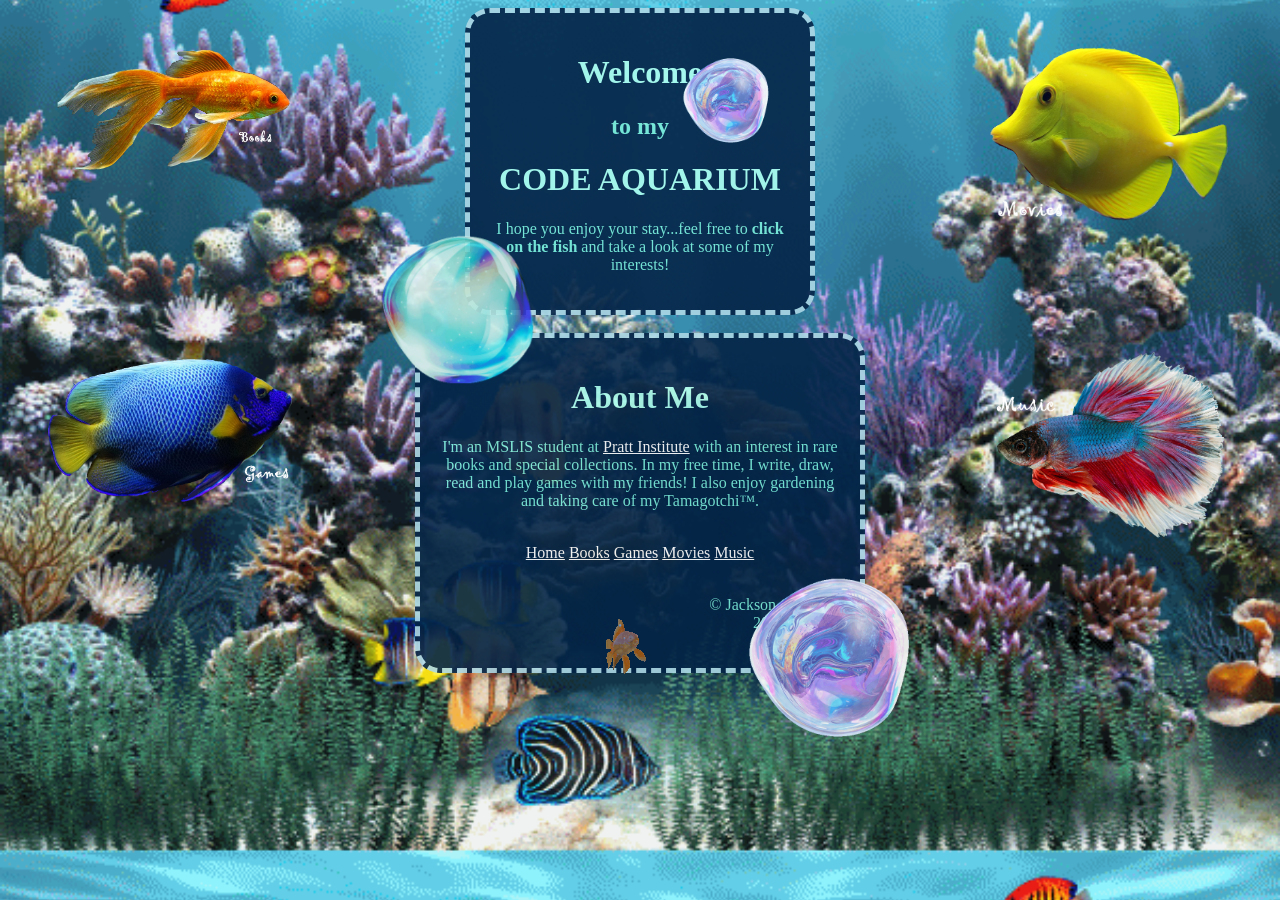
<file: web-basics-project/index.html>
<!DOCTYPE html>
<html lang="en">
<head> 
    <link rel="stylesheet" type="text/css" href="style.css">
    <meta name="viewport" content="width=device-width, initial-scale=1.0">
    <meta charset="UTF-8">
    <title>Welcome</title>
</head> 
<body>
			<!--Top Left Fish Button-->
    <a href="books.html"><img class="fishimgleft" src="images/fish1.png" alt=books;
    onmouseover="this.src='images/2fish1.png';" 
    onmouseout="this.src='images/fish1.png';"
    style="max-width: 20%;height: auto;"></a>

			<!--Top Right Fish Button-->	
    <a href="movies.html"><img class="fishimgright" src="images/fish4.png" alt=movies;
    onmouseover="this.src='images/2fish4.png';" 
    onmouseout="this.src='images/fish4.png';"
    style="max-width: 20%;height: auto;"></a> 

			<!--Title Box-->
    <div class="divtitle">
    <h1 class="hcenterwhite">Welcome</h1>
    <h2 class="hcenterdarker">to my</h2>
    <h1 class="hcenterwhite">CODE AQUARIUM</h1>
    <p>I hope you enjoy your stay...feel free to <b>click on the fish</b> and take a look at some of my interests!</p>
    <img class="bodybubble3" src="images/bubble1.gif" alt=bubble; style="max-width: 8%;height: auto;">
    </div>

			<!--Bottom Left Fish Button-->
    <a href="games.html"><img class="fishimgleft" src="images/fish2.png" alt=games;
    onmouseover="this.src='images/2fish2.png';" 
    onmouseout="this.src='images/fish2.png';"
    style="max-width: 20%;height: auto;"></a>

			<!--Bottom Right Fish Button-->
    <a href="music.html"><img class="fishimgright" src="images/fish5.png" alt=music;
    onmouseover="this.src='images/2fish5.png';" 
    onmouseout="this.src='images/fish5.png';"
    style="max-width: 20%;height: auto;"></a>

			<!--Middle Box-->
    <br>
    <div class="divteal">
    <h1 class="hcenterwhite">About Me</h1>
    <p> I'm an MSLIS student at <a href="https://www.pratt.edu/">Pratt Institute</a> with an interest in rare books and special collections. In my free time, I write, draw, read and play games with my friends! I also enjoy gardening and taking care of my Tamagotchi&trade;. </p>

			<!--Bottom Navigation-->
    <br>
    <div id="nav">
	<a href="index.html">Home</a>
	<a href="books.html">Books</a>
	<a href="games.html">Games</a>
	<a href="movies.html">Movies</a>
	<a href="music.html">Music</a>
       <img class="goldfishimg" src="images/goldfish.gif" alt=goldfish; style="max-width: 100%;height: auto;">
       <img class="bodybubble1" src="images/bubble1.gif" alt=bubble; style="max-width: 15%;height: auto;">
       <img class="bodybubble2" src="images/bubble2.gif" alt=bubble; style="max-width: 17%;height: auto;">
    </div>

   			<!--Copyright-->
    <br>
    <p>&#169; Jackson Caffrey 2026</p>
    </div>

</body> 
</html>
</file>
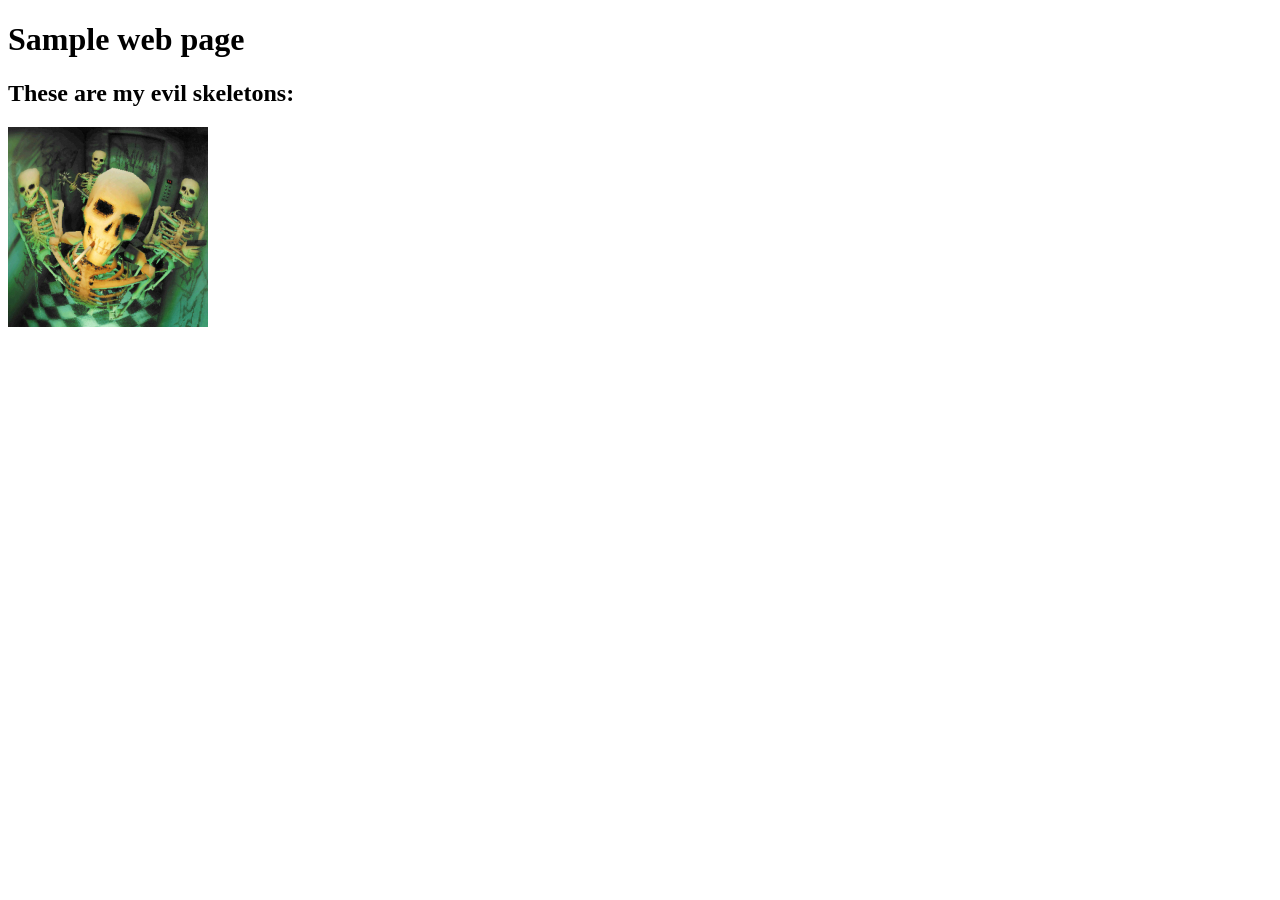
<file: week7/index.html>
<!DOCTYPE html>
<html>
<head>
	<meta charset="UTF-8">
	<title> week7 </title>
</head>
<body>
<h1>Sample web page</h2>
<h2>These are my evil skeletons:</h2>
<img src="./images/skeleton.jpg" width="200">

</body>
</html>
</file>
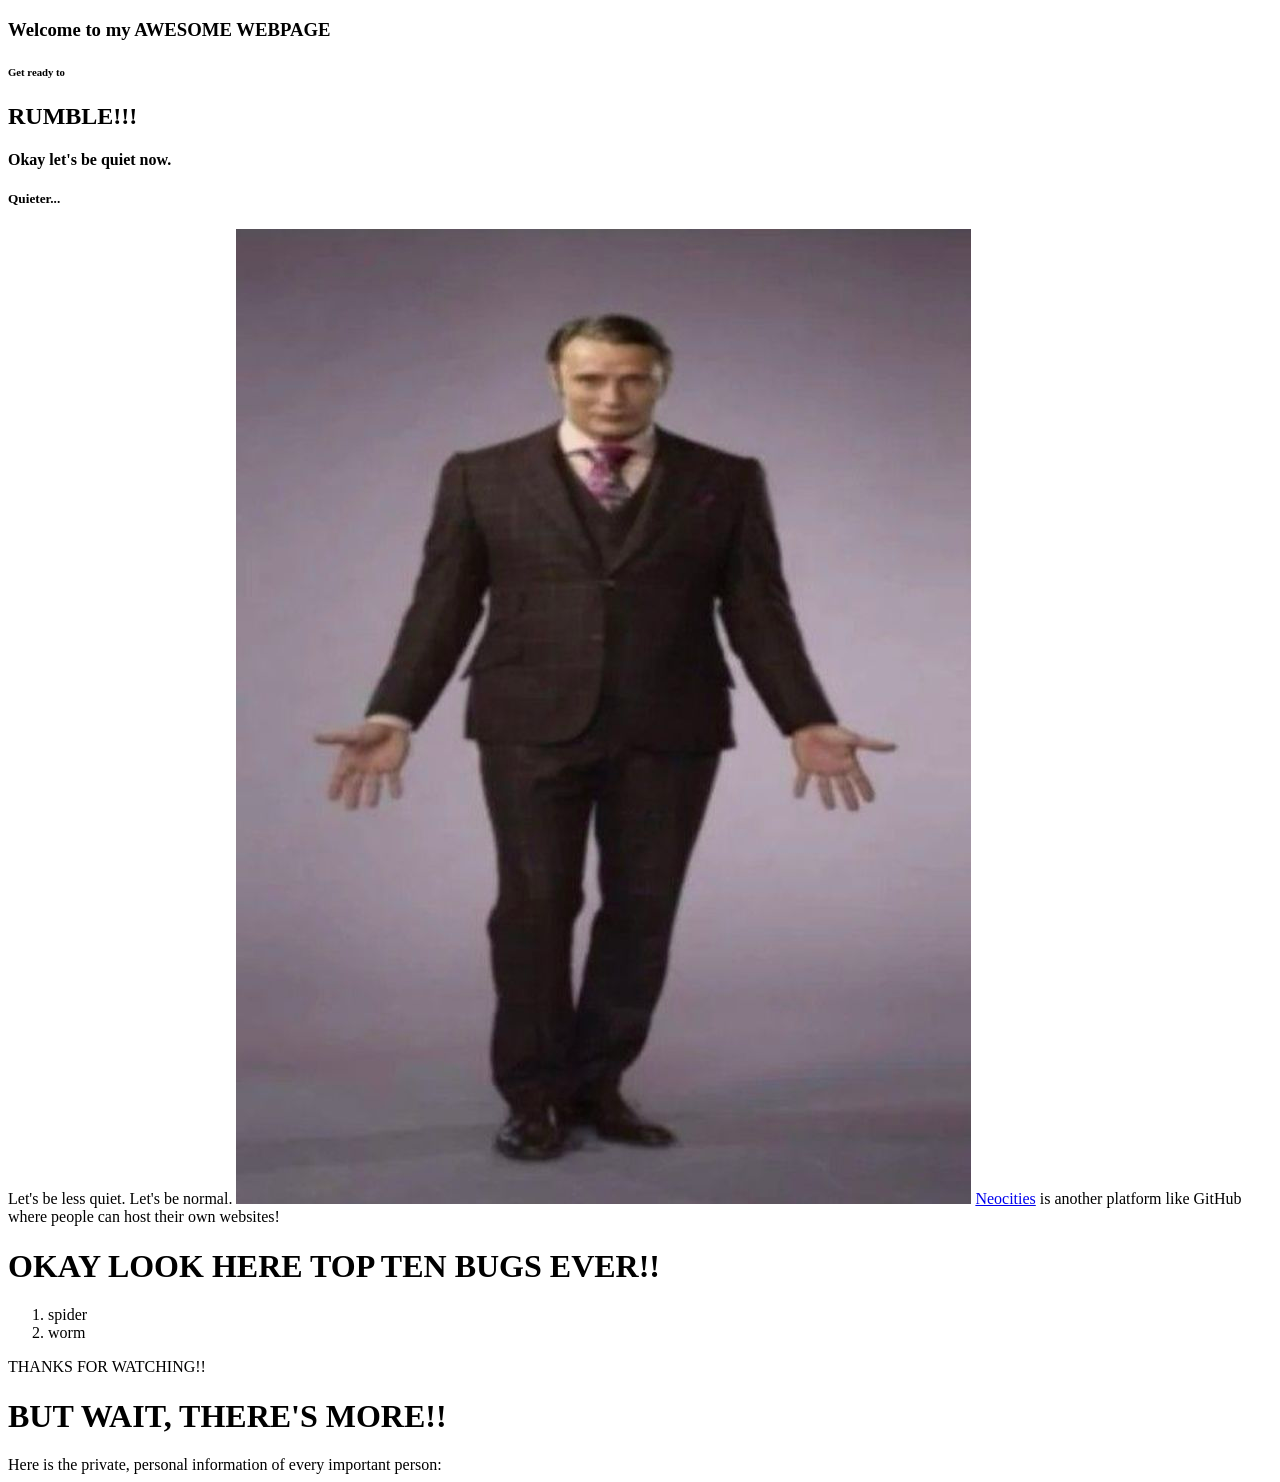
<file: mycoolpage.html>
<!DOCTYPE html>
<html>
<head> 
<meta charset="UTF-8">
<title>My cool page</title>
</head> 
<body>
<h3>Welcome to my AWESOME WEBPAGE</h3>
<h6>Get ready to</h6>
<h2>RUMBLE!!!</h2>
<h4>Okay let's be quiet now.</h4>
<h5>Quieter...</h5>
Let's be less quiet. Let's be normal.
<img src="stand.jpg" alt="image of Hannibal Lector standing">
<a href="https://neocities.org/">Neocities</a> is another platform like GitHub where people can host their own websites!
<h1> OKAY LOOK HERE TOP TEN BUGS EVER!! </h1>
<ol>
	<li>spider</li>
	<li>worm</li>
</ol>
THANKS FOR WATCHING!!
<h1> BUT WAIT, THERE'S MORE!!</h1>
Here is the private, personal information of every important person:
<table>

</body> 
</html>
</file>
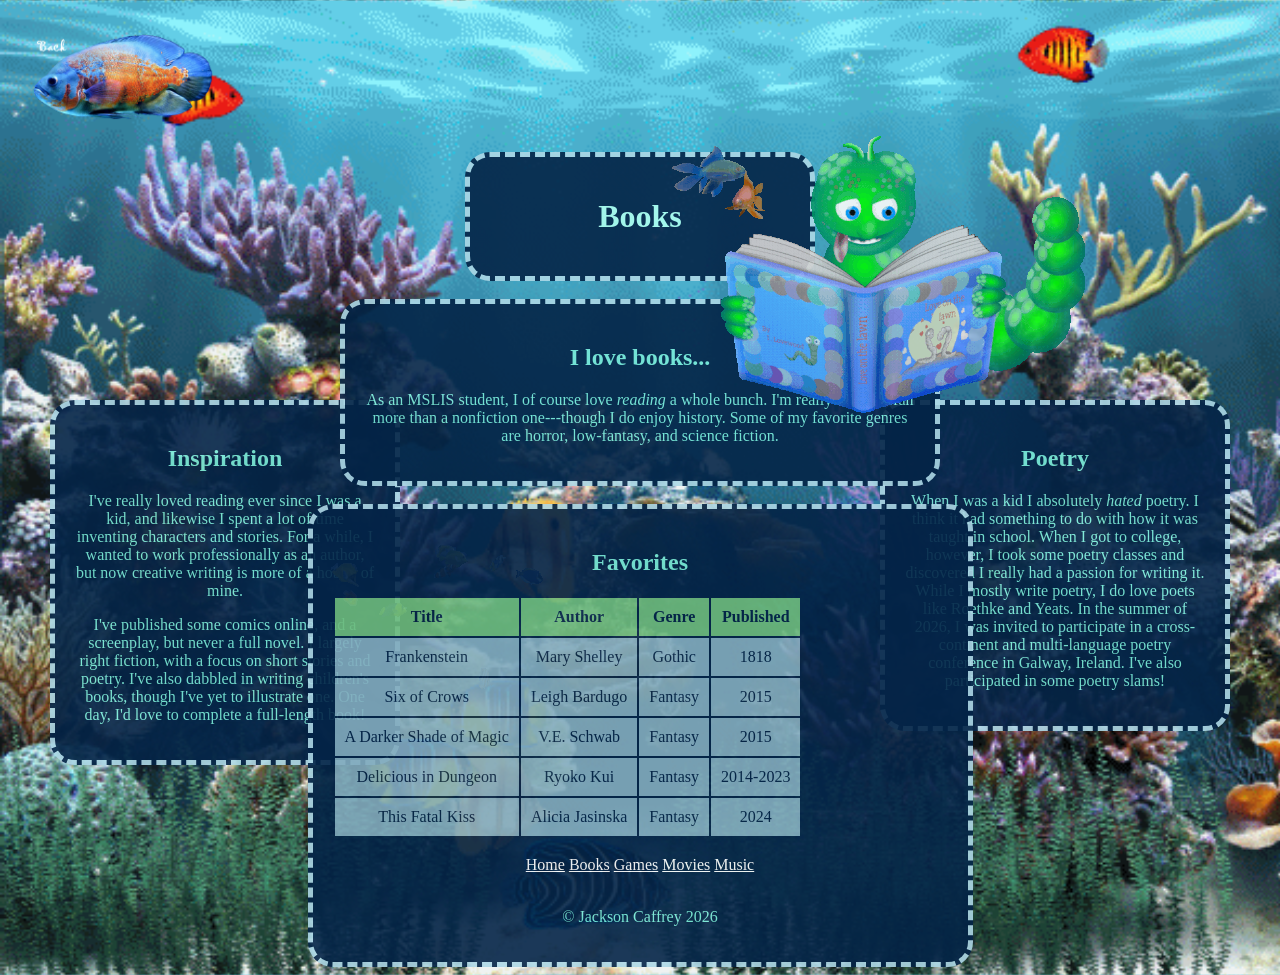
<file: web-basics-project/books.html>
<!DOCTYPE html>
<html lang="en">
<head> 
    <link rel="stylesheet" type="text/css" href="style.css">
    <meta name="viewport" content="width=device-width, initial-scale=1.0">
    <meta charset="UTF-8">
    <title>Books</title>
</head> 
<body>
			<!--Fish Return Button-->
    <div class="divfish">  
    <a href="index.html"><img src="images/fish6.png" alt=back;
    onmouseover="this.src='images/2fish6.png';" 
    onmouseout="this.src='images/fish6.png';"
    style="max-width: 15%;height: auto;"></a>
    </div>
			<!--Title Box-->
    <div class="divtitle">
    <h1 class="hcenterwhite">Books</h1>
    </div>
    <br>
			<!--Left Box-->
    <div class="leftbox">
 <h2 class="hcenterdarker">Inspiration</h2>
    <p>I've really loved reading ever since I was a kid, and likewise I spent a lot of time inventing characters and stories. For a while, I wanted to work professionally as an author, but now creative writing is more of a hobby of mine.</p>
    <p>I've published some comics online, and a screenplay, but never a full novel. I largely right fiction, with a focus on short stories and poetry. I've also dabbled in writing children's books, though I've yet to illustrate one. One day, I'd love to complete a full-length book!</p>
    </div>
			<!--Right Box-->
    <div class="rightbox">
 <h2 class="hcenterdarker">Poetry</h2>
    <p>When I was a kid I absolutely <i>hated</i> poetry. I think it had something to do with how it was taught in school. When I got to college, however, I took some poetry classes and discovered I really had a passion for writing it. While I mostly write poetry, I do love poets like Roethke and Yeats. In the summer of 2026, I was invited to participate in a cross-continent and multi-language poetry conference in Galway, Ireland. I've also participated in some poetry slams!</p>
    </div>
			<!--Middle Box-->
    <div class="divteal2">
    <img class="twofishanddanceimg" src="images/2fish.gif" alt=two-fish; style="max-width: 100%;height: auto;">
    <h2 class="hcenterdarker">I love books...</h2>
    <p> As an MSLIS student, I of course love <i>reading</i> a whole bunch. I'm really a fiction fan more than a nonfiction one---though I do enjoy history. Some of my favorite genres are horror, low-fantasy, and science fiction.</p>
    <img class="bschoolfishimg" src="images/bigschool.gif" alt=school-of-fish; style="max-width: 50%;height: auto;">
    <img class="toprightimage" src="images/worm.gif" alt=bookworm; style="max-width: 50%;height: auto;">
    </div>
			<!--Main Table Box-->
    <br>
    <div id="divtable">
    <h2 class="hcenterdarker">Favorites</h2>
    <table id="booksmusic">
    <tr>
	<th>Title</th><th>Author</th><th>Genre</th><th>Published</th>
    </tr>
    <tr>
	<td>Frankenstein</td><td>Mary Shelley</td><td>Gothic</td><td>1818</td>
    </tr>
    <tr>
	<td>Six of Crows</td><td>Leigh Bardugo</td><td>Fantasy</td><td>2015</td>
    </tr>
    <tr>
	<td>A Darker Shade of Magic</td><td>V.E. Schwab</td><td>Fantasy</td><td>2015</td>
    </tr>
    <tr>
	<td>Delicious in Dungeon</td><td>Ryoko Kui</td><td>Fantasy</td><td>2014-2023</td>
    </tr>
    <tr>
	<td>This Fatal Kiss</td><td>Alicia Jasinska</td><td>Fantasy</td><td>2024</td>
    </tr>
    </table>
			<!--Bottom Navigation-->
    <br>
    <div id="nav">
	<a href="index.html">Home</a>
	<a href="books.html">Books</a>
	<a href="games.html">Games</a>
	<a href="movies.html">Movies</a>
	<a href="music.html">Music</a>
    </div>
			<!--Copyright-->
    <br>
    <p>&#169; Jackson Caffrey 2026</p>
    </div>
</body> 
</html>
</file>
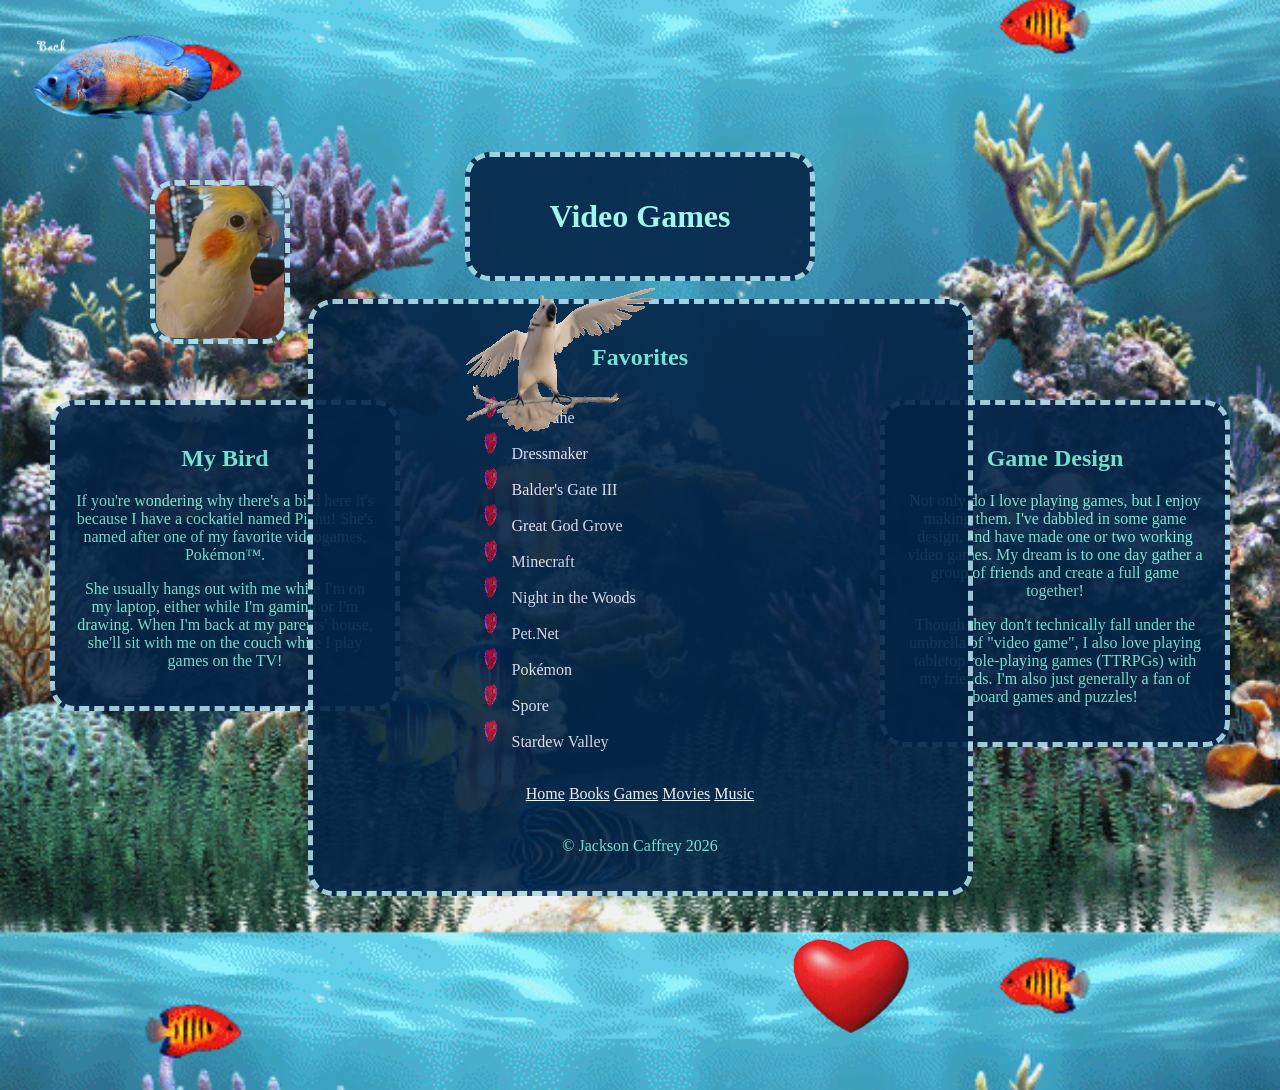
<file: web-basics-project/games.html>
<!DOCTYPE html>
<html lang="en">
<head> 
    <link rel="stylesheet" type="text/css" href="style.css">
    <meta name="viewport" content="width=device-width, initial-scale=1.0">
    <meta charset="UTF-8">
    <title>Welcome</title>
</head> 
<body>
			<!--Fish Return Button-->
    <div class="divfish">  
    <a href="index.html"><img src="images/fish6.png" alt=back;
    onmouseover="this.src='images/2fish6.png';" 
    onmouseout="this.src='images/fish6.png';"
    style="max-width: 15%;height: auto;"></a>
    </div>
			<!--Title Box-->
    <div class="divtitle">
    <h1 class="hcenterwhite">Video Games</h1>
    </div>
			<!--Cockatiel Button Box-->
    <a href="https://en.wikipedia.org/wiki/Cockatiel"><img class="bodyimgbird" src="images/pichu.jpg" alt=my-bird-Pichu;
    onmouseover="this.src='images/cockatiel.jpg';" 
    onmouseout="this.src='images/pichu.jpg';"
    style="max-width: 10%;height: auto;"></a>
			<!--Left Box-->
    <div class="leftbox">
    <h2 class="hcenterdarker">My Bird</h2>
    <p>If you're wondering why there's a bird here it's because I have a cockatiel named Pichu! She's named after one of my favorite videogames, Pokémon&trade;.</p>
    <p>She usually hangs out with me while I'm on my laptop, either while I'm gaming or I'm drawing. When I'm back at my parents' house, she'll sit with me on the couch while I play games on the TV! </p>
    </div>
			<!--Right Box-->
    <div class="rightbox">
 <h2 class="hcenterdarker">Game Design</h2>
    <p>Not only do I love playing games, but I enjoy making them. I've dabbled in some game design, and have made one or two working video games. My dream is to one day gather a group of friends and create a full game together!</p>
    <p>Though they don't technically fall under the umbrella of "video game", I also love playing tabletop role-playing games (TTRPGs) with my friends. I'm also just generally a fan of board games and puzzles!</p>
    </div>
			<!--Main List Box-->
    <br>
    <div id="divtable">
    <h2 class="hcenterdarker">Favorites</h2>
    <ul class="games">
        <li>Deltarune</li>
	<li>Dressmaker</li>
	<li>Balder's Gate III</li>
	<li>Great God Grove</li>
	<li>Minecraft</li>
	<li>Night in the Woods</li>
	<li>Pet.Net</li>
	<li>Pokémon</li>
	<li>Spore</li>
	<li>Stardew Valley</li>
    </ul>
    <img class="birdimg" src="images/bird.gif" alt=cockatoo; style="max-width: 50%;height: auto;">
    <img class="heartimg" src="images/heart2.gif" alt=heart; style="max-width: 20%;height: auto;">
			<!--Bottom Navigation-->
    <br>
    <div id="nav">
	<a href="index.html">Home</a>
	<a href="books.html">Books</a>
	<a href="games.html">Games</a>
	<a href="movies.html">Movies</a>
	<a href="music.html">Music</a>
    </div>
			<!--Copyright-->
    <br>
    <p>&#169; Jackson Caffrey 2026</p>
    </div>
</body> 
</html>
</file>
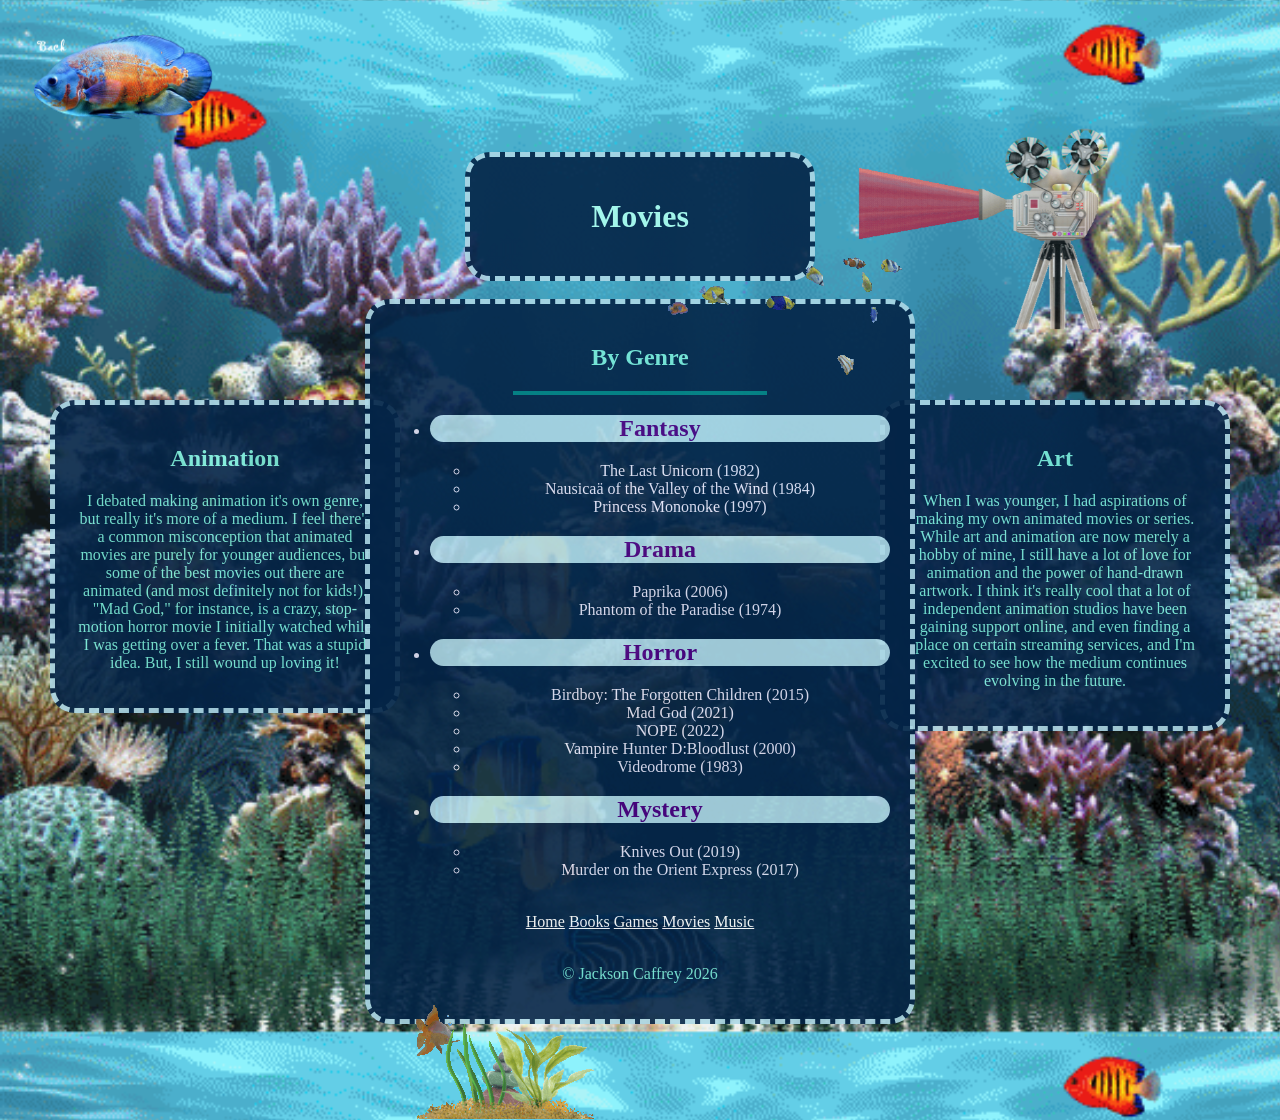
<file: web-basics-project/movies.html>
<!DOCTYPE html>
<html lang="en">
<head> 
    <link rel="stylesheet" type="text/css" href="style.css">
    <meta name="viewport" content="width=device-width, initial-scale=1.0">
    <meta charset="UTF-8">
    <title>Movies</title>
</head> 
<body>
			<!--Fish Return Button-->
 <div class="divfish">  
    <a href="index.html"><img src="images/fish6.png" alt=back;
    onmouseover="this.src='images/2fish6.png';" 
    onmouseout="this.src='images/fish6.png';"
    style="max-width: 15%;height: auto;"></a>
    </div>
			<!--Title Box-->
    <div class="divtitle">
    <h1 class="hcenterwhite">Movies</h1>
    </div>
    <br>
			<!--Left Box-->
    <div class="leftbox">
 <h2 class="hcenterdarker">Animation</h2>
    <p>I debated making animation it's own genre, but really it's more of a medium. I feel there's a common misconception that animated movies are purely for younger audiences, but some of the best movies out there are animated (and most definitely not for kids!). "Mad God," for instance, is a crazy, stop-motion horror movie I initially watched while I was getting over a fever. That was a stupid idea. But, I still wound up loving it!</p>
    </div>
			<!--Right Box-->
    <div class="rightbox">
 <h2 class="hcenterdarker">Art</h2>
    <p>When I was younger, I had aspirations of making my own animated movies or series. While art and animation are now merely a hobby of mine, I still have a lot of love for animation and the power of hand-drawn artwork. I think it's really cool that a lot of independent animation studios have been gaining support online, and even finding a place on certain streaming services, and I'm excited to see how the medium continues evolving in the future.</p>
    </div>
			<!--Main List Box-->
    <div class="divtealwide">
    <img class="schoolfishimg" src="images/bigschool.gif" alt=school-of-fish; style="max-width: 100%;height: auto;">
    <h2 class="hcenterdarker">By Genre</h2>
    <hr>
    <ul class="booksmovies">
	<li>
	    <h2 class="hlists">Fantasy</h2>
	    <ul>
		<li>The Last Unicorn (1982)</li>
		<li>Nausicaä of the Valley of the Wind (1984)</li>
		<li>Princess Mononoke (1997)</li>
            </ul>
	</li>
	<li>
	    <h2 class="hlists">Drama</h2>
	    <ul>
		<li>Paprika (2006)</li>
		<li>Phantom of the Paradise (1974)</li>
            </ul>
	</li>
	<li>
	    <h2 class="hlists">Horror</h2>
	    <ul>
		<li>Birdboy: The Forgotten Children (2015)</li>
		<li>Mad God (2021)</li>
		<li>NOPE (2022)</li>
		<li>Vampire Hunter D:Bloodlust (2000)</li>
		<li>Videodrome (1983)</li>
            </ul>
	</li>
	<li>
	    <h2 class="hlists">Mystery</h2>
	    <ul>
		<li>Knives Out (2019)</li>
		<li>Murder on the Orient Express (2017)</li>
            </ul>
	</li>
    </ul>
			<!--Bottom Navigation-->
    <br>
    <div id="nav">
	<a href="index.html">Home</a>
	<a href="books.html">Books</a>
	<a href="games.html">Games</a>
	<a href="movies.html">Movies</a>
	<a href="music.html">Music</a>
    <img class="swimmingfishimg" src="images/swim.gif" alt=swimming-goldfish; style="max-width: 100%;height: auto;">
    <img class="toprightimage" src="images/projector.gif" alt=projector; style="max-width: 25%;height: auto;">
    </div>
			<!--Copyright-->
    <br>
    <p>&#169; Jackson Caffrey 2026</p>
    </div>
</body> 
</html>
</file>
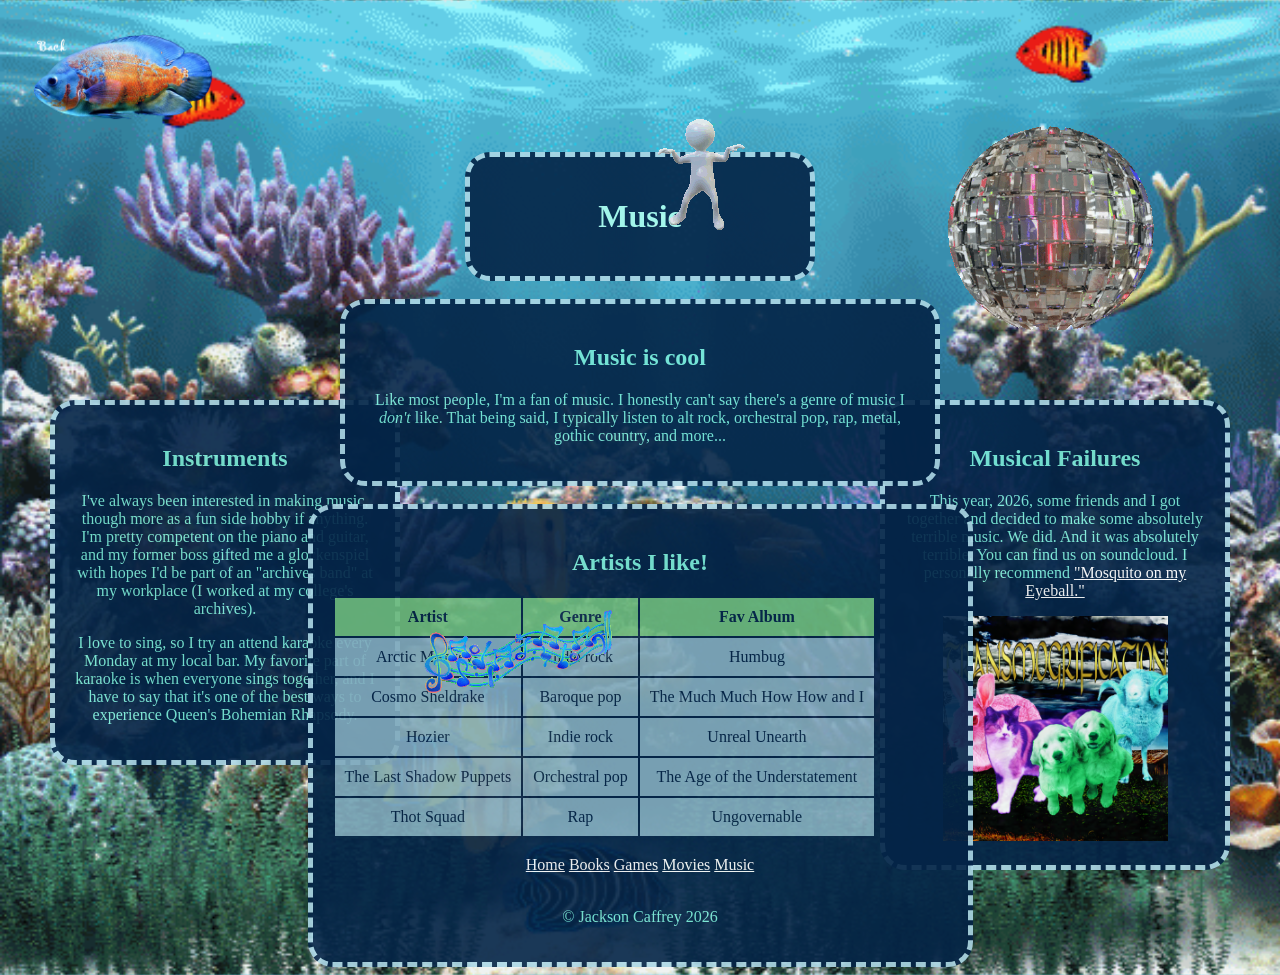
<file: web-basics-project/music.html>
<!DOCTYPE html>
<html lang="en">
<head> 
    <link rel="stylesheet" type="text/css" href="style.css">
    <meta name="viewport" content="width=device-width, initial-scale=1.0">
    <meta charset="UTF-8">
    <title>Music</title>
</head> 
<body>
			<!--Fish Return Button-->
    <div class="divfish">  
    <a href="index.html"><img src="images/fish6.png" alt=back;
    onmouseover="this.src='images/2fish6.png';" 
    onmouseout="this.src='images/fish6.png';"
    style="max-width: 15%;height: auto;"></a>
    </div>
			<!--Title Box-->
    <div class="divtitle">
    <h1 class="hcenterwhite">Music</h1>
    </div>
    <br>
			<!--Left Box-->
    <div class="leftbox">
 <h2 class="hcenterdarker">Instruments</h2>
    <p>I've always been interested in making music, though more as a fun side hobby if anything. I'm pretty competent on the piano and guitar, and my former boss gifted me a glockenspiel with hopes I'd be part of an "archives band" at my workplace (I worked at my college's archives).</p>
    <p>I love to sing, so I try an attend karaoke every Monday at my local bar. My favorite part of karaoke is when everyone sings together, and I have to say that it's one of the best ways to experience Queen's Bohemian Rhapsody.</p>
    </div>
			<!--Right Box-->
    <div class="rightbox">
 <h2 class="hcenterdarker">Musical Failures</h2>
    <p>This year, 2026, some friends and I got together and decided to make some absolutely terrible music. We did. And it was absolutely terrible. You can find us on soundcloud. I personally recommend <a href="https://soundcloud.com/transmogrification/mosquito-on-my-eyeball">"Mosquito on my Eyeball."</a></p>
    <a href="https://soundcloud.com/transmogrification"><img src="images/transmogrification.png" alt=transmogrification; style="max-width: 75%;height: auto;"></a>
    </div>
			<!--Main Box-->
    <div class="divteal2">
    <img class="twofishanddanceimg" src="images/dance.gif" alt=dance; style="max-width: 100%;height: auto;">
    <h2 class="hcenterdarker">Music is cool</h2>
    <p>Like most people, I'm a fan of music. I honestly can't say there's a genre of music I <i>don't</i> like. That being said, I typically listen to alt rock, orchestral pop, rap, metal, gothic country, and more...</p>
    <img class="toprightimage" src="images/disco.gif" alt=disco-ball style="max-width: 50%;height: auto;">
    </div>
			<!--Main Table Box-->
    <br>
    <div id="divtable">
    <h2 class="hcenterdarker">Artists I like!</h2>
    <table id="booksmusic">
    <tr>
	<th>Artist</th><th>Genre</th><th>Fav Album</th>
    </tr>
    <tr>
	<td>Arctic Monkeys</td><td>Indie rock</td><td>Humbug</td>
    </tr>
    <tr>
	<td>Cosmo Sheldrake</td><td>Baroque pop</td><td>The Much Much How How and I</td>
    </tr>
    <tr>
	<td>Hozier</td><td>Indie rock</td><td>Unreal Unearth</td>
    </tr>
    <tr>
	<td>The Last Shadow Puppets</td><td>Orchestral pop</td><td>The Age of the Understatement</td>
    </tr>
    <tr>
	<td>Thot Squad</td><td>Rap</td><td>Ungovernable</td>
    </tr>
    </table>
			<!--Bottom Navigation-->
    <br>
    <div id="nav">
	<a href="index.html">Home</a>
	<a href="books.html">Books</a>
	<a href="games.html">Games</a>
	<a href="movies.html">Movies</a>
	<a href="music.html">Music</a>
    <img class="bodyimgmusic" src="images/music.gif" alt=music-notes; style="max-width: 50%;height: auto;">
    </div>
			<!--Copyright-->
    <br>
    <p>&#169; Jackson Caffrey 2026</p>
    </div>
</body> 
</html>
</file>
<file: web-basics-project/style.css>
body {
    background-color: black;
    background-image: url("images/aquarium.gif");
    background-position: left;
    background-repeat: repeat;
    background-size: cover;
    font-family: "Lucida Console";
}

p{
    text-align: center; color: #7BEDDA;
}

.hcenterwhite {
    text-align: center; color: #ADFFF0;
}
.hcenterdarker {
    text-align: center; color: #7BEDDA;
}

a:link {
    color: white;
}

a:visited {
    color: teal;
}

a:hover {
    color: lavender;
}

hr {
    width: 50%;
    border: 2px solid teal;
}

.divtitle {
    border-radius: 25px;
    border: 5px dashed lightblue;
    background-color: #042447;
    opacity: 0.9;
    padding: 20px;
    text-align: center;
    max-width: 300px; margin: auto;
}

.divfish {
    text-align: left;
    padding: 25px;
}

.leftbox {
border-radius: 25px;
    border: 5px dashed lightblue;
    background-color: #042447;
    opacity: 0.9;
    padding: 20px;
    text-align: center;
    max-width: 300px; margin: auto;
    position: absolute;
    top: 400px;
    left: 50px;
}

.rightbox {
border-radius: 25px;
    border: 5px dashed lightblue;
    background-color: #042447;
    opacity: 0.9;
    padding: 20px;
    text-align: center;
    max-width: 300px; margin: auto;
    position: absolute;
    top: 400px;
    right: 50px;
}


.divteal {
    border-radius: 25px;
    border: 5px dashed lightblue;
    background-color: #042447;
    opacity: 0.9;
    padding: 20px;
    text-align: center;
    max-width: 400px; margin: auto;
}

.divteal2 {
    border-radius: 25px;
    border: 5px dashed lightblue;
    background-color: #042447;
    opacity: 0.9;
    padding: 20px;
    text-align: center;
    max-width: 550px; margin: auto;
}

.divtealwide {
    border-radius: 25px;
    border: 5px dashed lightblue;
    background-color: #042447;
    opacity: 0.9;
    padding: 20px;
    text-align: center;
    max-width: 500px; margin: auto;
}

#divtable {
    border-radius: 25px;
    border: 5px dashed lightblue;
    background-color: #042447;
    opacity: 0.9;
    padding: 20px;
    text-align: center;
    max-width: 615px; margin: auto;
}

#booksmusic {
    color: #042447;
}

.hlists {
    border-radius: 25px;
    background-color: lightblue;
    color: indigo;
}

li {
    color: lavender;
}

.games {
    list-style-image: url("images/heart.gif");
    color: lavender;
    list-style-position: inside;
    margin-left: 100px;
    text-align: left;
}

.movies {
    list-style-type: none;
    margin: 0;
    padding: 0;
    color: #ADFFF0;
}

th{
    padding: 10px;
    background-color: lightgreen;
}

td{
    padding: 10px;
}

tr:hover {
background-color: lavender;
}

tr {
background-color: lightblue;
opacity: 0.75;
}

.goldfishimg {   
    float: left;
    padding: 1px;
}

.toprightimage {   
    position: absolute;
    top: 100px;
    right: 100px;
    padding: 1px;
}

.bodybubble1 {   
    position: absolute;
    bottom: 150px;
    right: 350px;
    padding: 1px;
}

.bodybubble2 {   
    position: absolute;
    top: 200px;
    left: 350px;
    padding: 1px;
}

.bodybubble3 {   
    position: absolute;
    top: 50px;
    right: 500px;
    padding: 1px;
}


.twofishanddanceimg {   
    position: absolute;
    top: 100px;
    right: 450px;
    padding: 1px;
}

.schoolfishimg {   
    position: absolute;
    top: 150px;
    right: 300px;
    padding: 1px;
}

.birdimg {   
    position: absolute;
    top: 220px;
    left: 280px;
    padding: 1px;
}

.bodyimgbird {   
    position: absolute;
    top: 180px;
    left: 150px;
    padding: 1px;
    border-radius: 25px;
    border: 5px dashed lightblue;
}


.bschoolfishimg {   
    position: absolute;
    bottom: 150px;
    left: 200px;
    padding: 1px;
}

.bodyimgmusic {   
    position: absolute;
    bottom: 150px;
    left: 400px;
    padding: 1px;
}

.swimmingfishimg {   
    position: absolute;
    bottom: -220px;
    left: 380px;
    padding: 1px;
}

.heartimg {   
    position: absolute;
    bottom: -190px;
    right: 300px;
    padding: 1px;
}

.fishimgleft{
            float: left;
            padding: 5px;
            margin: 30px;
        }

.fishimgright{
            float: right;
            padding: 5px;
            margin: 30px;
        }
</file>
